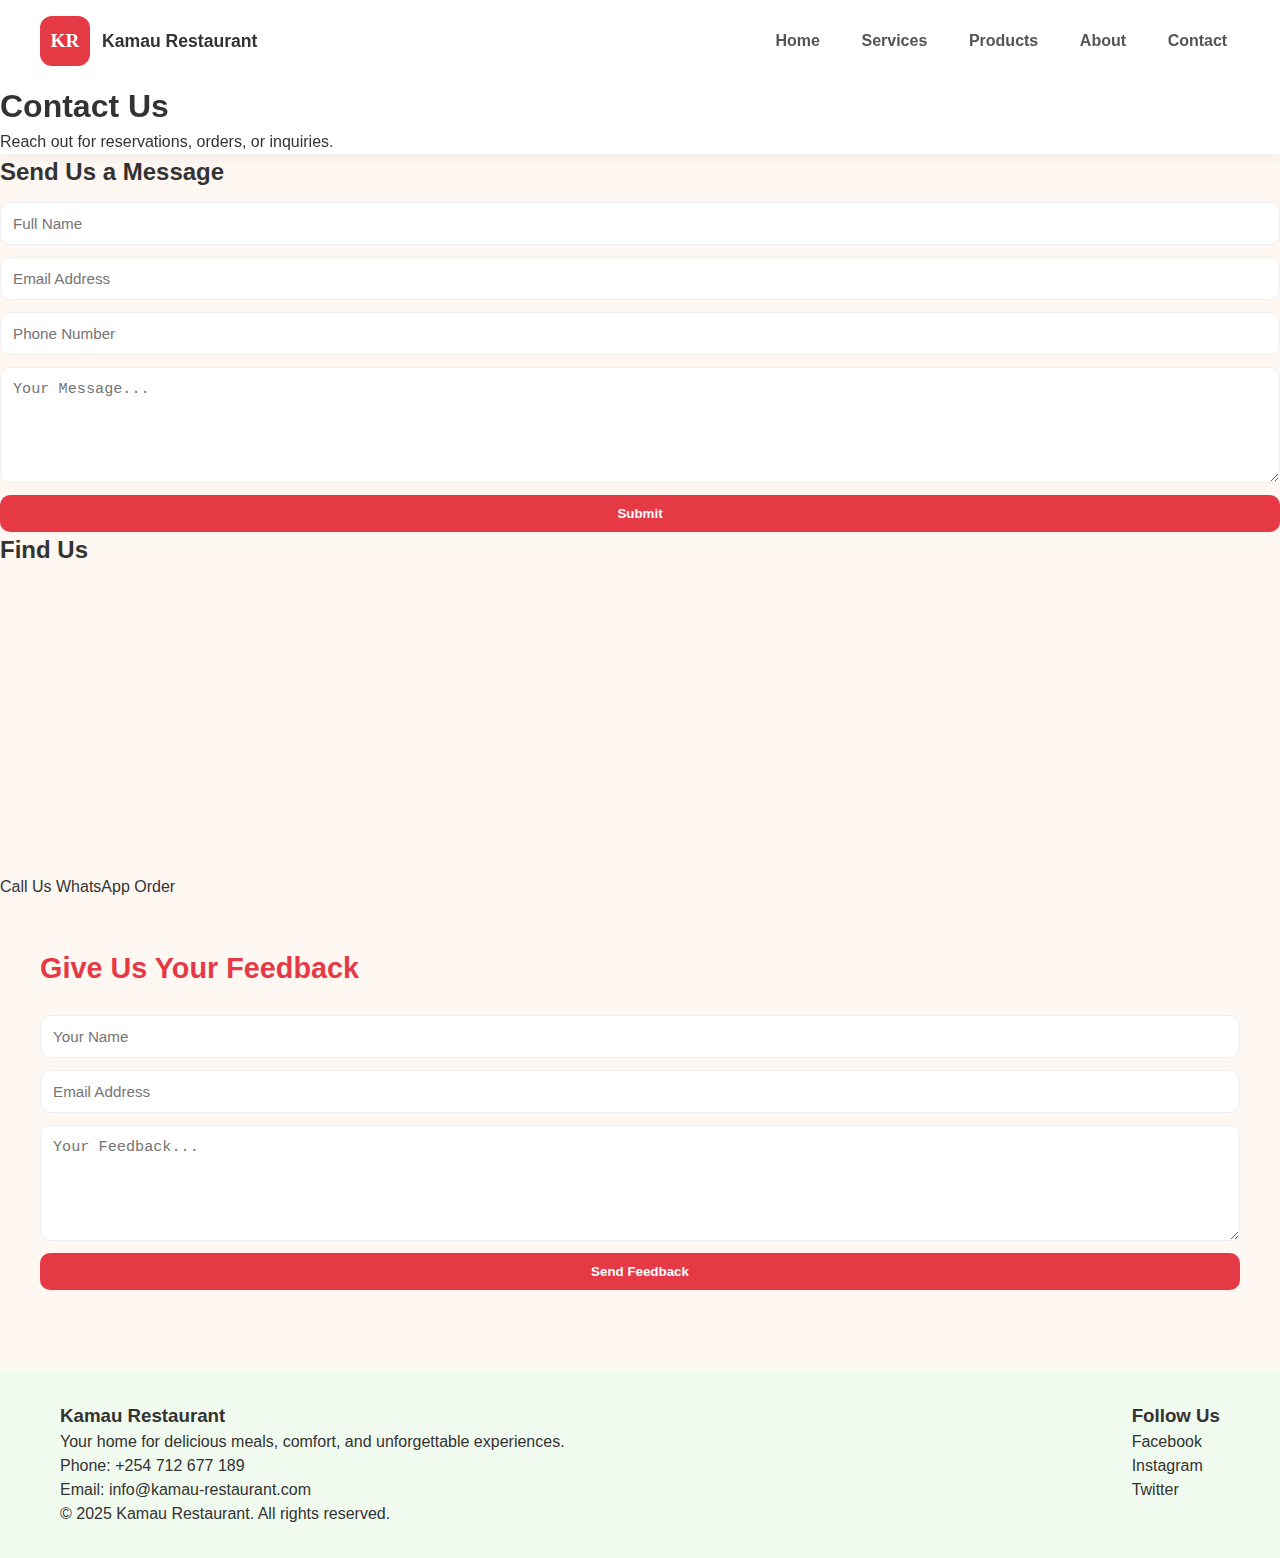
<file: contact.html>
<!DOCTYPE html>
<html lang="en">
<head>
    <meta charset="UTF-8">
    <meta name="viewport" content="width=device-width, initial-scale=1.0">
    <title>Kamau Restaurant - Contact</title>
    <link rel="stylesheet" href="style.css">
</head>

<body>

  <!-- HEADER -->
<header>
    <div class="container header-inner">
        <div class="brand">
            <div class="logo">KR</div>
            <div class="title">Kamau Restaurant</div>
        </div>
        <nav>
            <ul>
                <li><a href="index.html">Home</a></li>
                <li><a href="services.html">Services</a></li>
                <li><a href="products.html">Products</a></li>
                <li><a href="about.html">About</a></li>
                <li><a href="contact.html">Contact</a></li>
            </ul>
        </nav>
        <button class="menu-btn">&#9776;</button>
    </div>
        <h1>Contact Us</h1>
        <p>Reach out for reservations, orders, or inquiries.</p>
    </header>

    <!-- Contact Section -->
    <section class="contact-container">

        <!-- Contact Form -->
        <form class="contact-form">
            <h2>Send Us a Message</h2>
            <input type="text" placeholder="Full Name" required>
            <input type="email" placeholder="Email Address" required>
            <input type="text" placeholder="Phone Number" required>
            <textarea placeholder="Your Message..." rows="5" required></textarea>
            <button type="submit" class="btn">Submit</button>
        </form>

        <!-- Map -->
        <div class="map-container">
            <h2>Find Us</h2>
            <iframe 
                src="https://www.google.com/maps/embed?pb=!1m18!1m12!1m3!1d63823.863!2d36.8219!3d-1.2921!2m3!1f0!2f0!3f0!3m2!1i1024!2i768!4f13.1!3m3!1m2!1s0x182f10eb59bec19f%3A0xadbddd!2sNairobi!5e0!3m2!1sen!2ske!4v000000"
                width="100%" height="300" style="border:0;" allowfullscreen="" loading="lazy">
            </iframe>

            <div class="contact-buttons">
                <a href="tel:+254712345678" class="btn">Call Us</a>
                <a href="https://wa.me/254712345678" class="btn">WhatsApp Order</a>
            </div>
        </div>

    </section>

    
<!-- FEEDBACK FORM -->
<section class="section container">
    <h2>Give Us Your Feedback</h2>
    <form action="#" method="POST">
        <input type="text" name="name" placeholder="Your Name" required>
        <input type="email" name="email" placeholder="Email Address" required>
        <textarea name="message" rows="5" placeholder="Your Feedback..." required></textarea>
        <button type="submit">Send Feedback</button>
    </form>
</section>

<!-- FOOTER -->
<footer>
    <div class="container footer-inner">
        <div class="col">
            <h3>Kamau Restaurant</h3>
            <p>Your home for delicious meals, comfort, and unforgettable experiences.</p>
            <p>Phone: +254 712 677 189</p>
            <p>Email: info@kamau-restaurant.com</p>
        </div>


        <div class="col">
            <h3>Follow Us</h3>
            <a href="#">Facebook</a><br>
            <a href="#">Instagram</a><br>
            <a href="#">Twitter</a>
        </div>
    </div>

    <div class="container small">
        © 2025 Kamau Restaurant. All rights reserved.
    </div>
</footer>
</file>
<file: style.css>
*{box-sizing:border-box;margin:0;padding:0;}
body,html{height:100%;font-family:'Inter',sans-serif;background:#fff8f2;color:#333;line-height:1.5;-webkit-font-smoothing:antialiased;-moz-osx-font-smoothing:grayscale;}
a{text-decoration:none;color:inherit;}
img{max-width:100%;display:block;}

/* VARIABLES  */
:root{
  --primary:#e63946;
  --secondary:#f1faee;
  --accent:#ff9f1c;
  --muted:#555;
  --card:#fff;
  --radius:12px;
  --shadow:0 8px 20px rgba(0,0,0,0.08);
  --max-width:1200px;
}

/*CONTAINER */
.container{max-width:var(--max-width);margin:0 auto;padding:0 1.25rem;}

/* HEADER */
header{position:sticky;top:0;background:white;box-shadow:0 4px 12px rgba(0,0,0,0.05);z-index:50;}
.header-inner{display:flex;align-items:center;justify-content:space-between;padding:1rem 0;}
.brand{display:flex;align-items:center;gap:0.75rem;}
.brand .logo{width:50px;height:50px;border-radius:12px;background:var(--primary);color:white;font-weight:700;display:flex;align-items:center;justify-content:center;font-size:1.2rem;font-family:'Playfair Display',serif;}
.brand .title{font-weight:700;font-size:1.1rem;}
nav ul{list-style:none;display:flex;gap:1rem;}
nav a{padding:.5rem .8rem;border-radius:8px;font-weight:600;color:var(--muted);}
nav a:hover{background:rgba(230,57,70,0.1);color:var(--primary);}

/* MOBILE MENU BUTTON */
.menu-btn{display:none;font-size:1.4rem;background:transparent;border:none;cursor:pointer;}

/* HERO */
.hero{display:flex;align-items:center;justify-content:space-between;padding:3rem 0;gap:2rem;}
.hero-left h1{font-family:'Playfair Display',serif;font-size:2.8rem;margin-bottom:1rem;color:var(--primary);}
.hero-left p{font-size:1.1rem;color:var(--muted);margin-bottom:1.5rem;}
.hero-left .btn{background:var(--primary);color:white;padding:.75rem 1.5rem;border-radius:10px;font-weight:700;display:inline-block;transition:all .3s ease;}
.hero-left .btn:hover{transform:translateY(-2px);box-shadow:var(--shadow);}
.hero-right{display:justify; align-items:center;img{border-radius:15px;}}

/*  SECTIONS */
.section{padding:3rem 0;}
.section h2{color:var(--primary);margin-bottom:1.5rem;font-size:1.8rem;}
.grid{display:grid;grid-template-columns:repeat(auto-fit,minmax(260px,1fr));gap:1.5rem;}
.card{background:var(--card);border-radius:var(--radius);box-shadow:var(--shadow);overflow:hidden;display:flex;flex-direction:column;}
.card img{height:180px;object-fit:cover;}
.card .content{padding:1rem;flex:1;display:flex;flex-direction:column;gap:.5rem;}
.card .content .meta{margin-top:auto;display:flex;justify-content:space-between;align-items:center;}
.card .content .meta a{padding:.4rem .7rem;border-radius:8px;font-weight:600;color:white;transition:all .2s;}
.card .content .meta a.call{background:#ff006e;}
.card .content .meta a.wh{background:#25D366;}
.card .content h3{font-size:1.1rem;}
.card .content p{color:var(--muted);font-size:.95rem;}


/* TESTIMONIALS */
.testimonials{display:grid;grid-template-columns:repeat(auto-fit,minmax(280px,1fr));gap:1.5rem;}
.testimonial{background:var(--card);padding:1rem;border-radius:var(--radius);box-shadow:var(--shadow);}
.testimonial p{font-style:italic;color:var(--muted);}
.testimonial .author{margin-top:.5rem;font-weight:700;color:var(--primary);font-size:.9rem;}

/* FEEDBACK FORM  */
form{display:grid;gap:.75rem;}
form input, form textarea, form select{padding:.75rem;border:1px solid #eee;border-radius:10px;font-size:.95rem;}
form button{background:var(--primary);color:white;padding:.7rem 1rem;border:none;border-radius:10px;font-weight:700;cursor:pointer;transition:all .2s;}
form button:hover{transform:translateY(-2px);box-shadow:var(--shadow);}

/* MAP*/
.map{height:250px;border-radius:12px;overflow:hidden;margin-top:1rem;}

/* FOOTER */
footer{background:var(--secondary);padding:2rem 0;margin-top:2rem;}
.footer-inner{display:flex;flex-wrap:wrap;gap:1.5rem;justify-content:space-between;}
.footer .col{min-width:220px;}
.footer a{color:var(--muted);font-size:.9rem;}
.footer .small{font-size:.85rem;color:var(--muted);margin-top:.25rem;}

/* RESPONSIVE*/
@media(max-width:1024px){.hero{flex-direction:column;align-items:center;text-align:center;}.hero-right{width:100%;height:250px;}}
@media(max-width:640px){nav ul{display:none;flex-direction:column;gap:1rem;position:absolute;top:70px;right:1rem;background:white;padding:1rem;box-shadow:var(--shadow);border-radius:10px;}.menu-btn{display:block;}}
</file>
